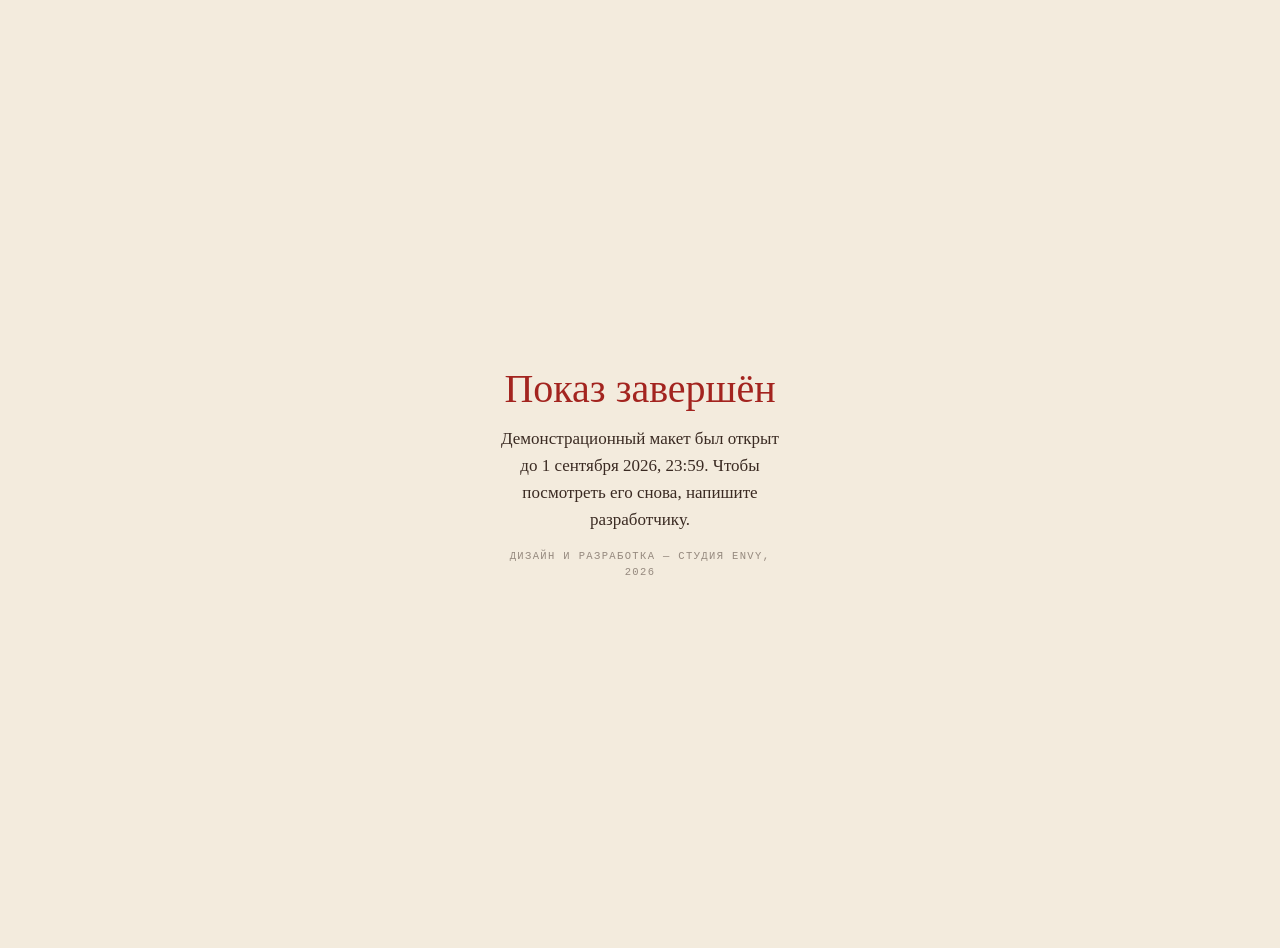
<file: index.html>
<!doctype html>
<html lang="ru"><head><meta charset="utf-8"><meta name="viewport" content="width=device-width,initial-scale=1"><meta name="robots" content="noindex,nofollow,noarchive"><title>Граждане отдыхающие</title></head><body style="margin:0;min-height:100svh;display:grid;place-items:center;padding:24px;background:#F3EBDD;color:#A3241F;font:400 17px/1.6 Spectral,Georgia,serif;text-align:center"><div style="max-width:34ch;display:grid;gap:14px"><p style="margin:0;font-size:clamp(26px,4vw,40px);line-height:1.1">Показ завершён</p><p style="margin:0;color:#3A2A22">Демонстрационный макет был открыт до 1 сентября 2026, 23:59. Чтобы посмотреть его снова, напишите разработчику.</p><p style="margin:0;font:400 10.5px/1.6 ui-monospace,monospace;letter-spacing:.13em;text-transform:uppercase;color:#3A2A22;opacity:.5">Дизайн и разработка — студия Envy, 2026</p></div></body></html>
</file>
